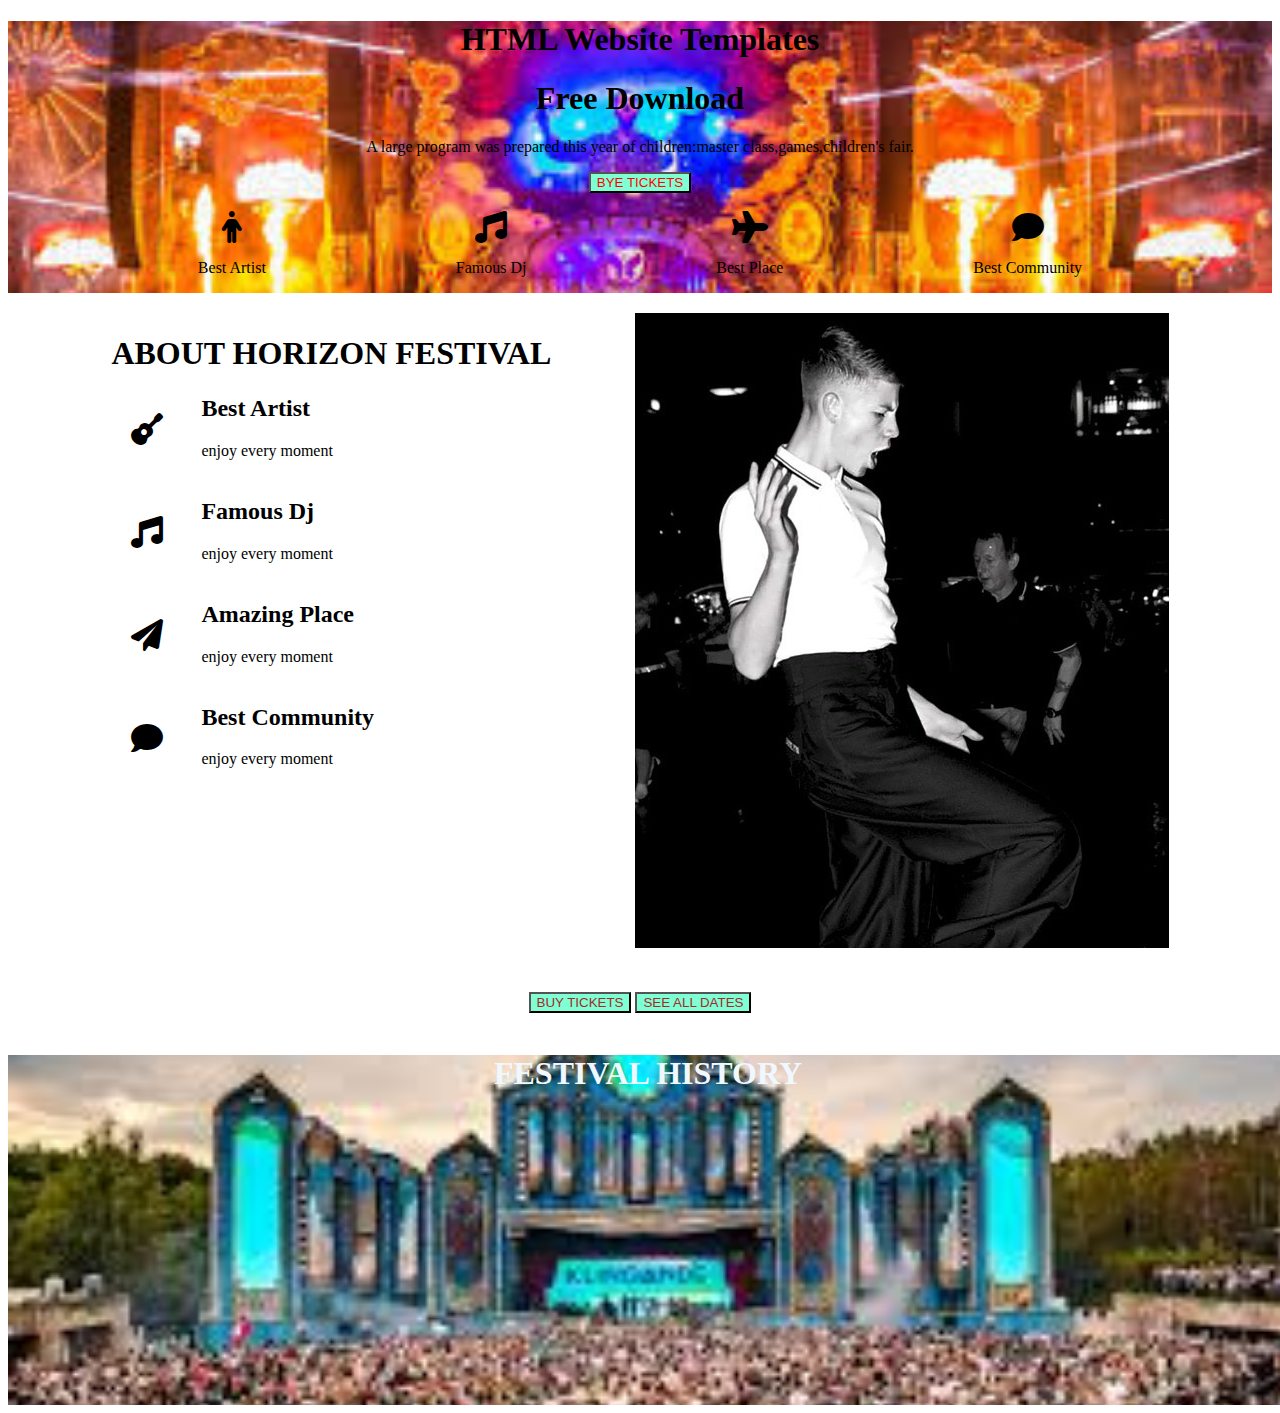
<file: day 7 task/Templates.html>
<!DOCTYPE html>
<html lang="en">

<head>
    <link rel="stylesheet" href="https://cdnjs.cloudflare.com/ajax/libs/font-awesome/6.0.0/css/all.min.css">
    <link rel="stylesheet" href="./templates.css">
    <titl></title>
</head>

<body>
    <div class="top">
        <div>
            <h1>HTML Website Templates</h1>
        </div>
        <div>
            <h1>Free Download</h1>
        </div>
        <DIV class="tagline">
            <p>A large program was prepared this year of children:master class,games,children's fair.</p>

        </DIV>



        <div class="button1">
            <button>BYE TICKETS</button>
        </div>
        <br>
        <div class="navbar">
            <div class="person">
                <i class="fa fa-person fa-2x"></i>
                <p>Best Artist</p>
            </div>
            <div class="DJ">
                <i class="fa fa-music fa-2x"></i>
                <p>Famous Dj</p>
            </div>
            <div class="Place">
                <i class="fa-solid fa-plane fa-2x"></i>
                <p>Best Place</p>
            </div>
            <div class="Community">
                <i class="fa-solid fa-comment fa-2x"></i>
                <p>Best Community</p>
            </div>

        </div>

    </div>
    <div class="middle">
        <div class="flex-column">
            <div class="head2">
                <h1>ABOUT HORIZON FESTIVAL</h1>
            </div>
            <div class="icon">
                <i class="fa-solid fa-guitar fa-2x"></i>
                <div class="description">
                    <h2>Best Artist</h2>
                    <p>enjoy every moment</p>
                </div>
            </div>
            <div class="icon">
                <i class="fa fa-music fa-2x"></i>
                <div class="description">
                    <h2>Famous Dj</h2>
                    <p>enjoy every moment</p>
                </div>
            </div>
            <div class="icon">
                <i class="fa-solid fa-paper-plane fa-2x"></i>
                <div class="description">
                    <h2>Amazing Place</h2>
                    <p>enjoy every moment</p>
                </div>
            </div>
            <div class="icon">
                <i class="fa-solid fa-comment fa-2x"></i>
                <div class="description">
                    <h2>Best Community</h2>
                    <p>enjoy every moment</p>
                </div>
            </div>
        </div>
        <div class="img3">
            <img src="./image2.jpg" alt="horizon img">
        </div>
    </div>
    <div class="button2">
        <div class="sub">
            <button>BUY TICKETS</button>
            <button>SEE ALL DATES</button>
        </div>
    </div>

    <div class="history">
    <div class="heading3">
        <h1>FESTIVAL HISTORY</h1>
    </div>
    </div>
</body>

</html>
</file>
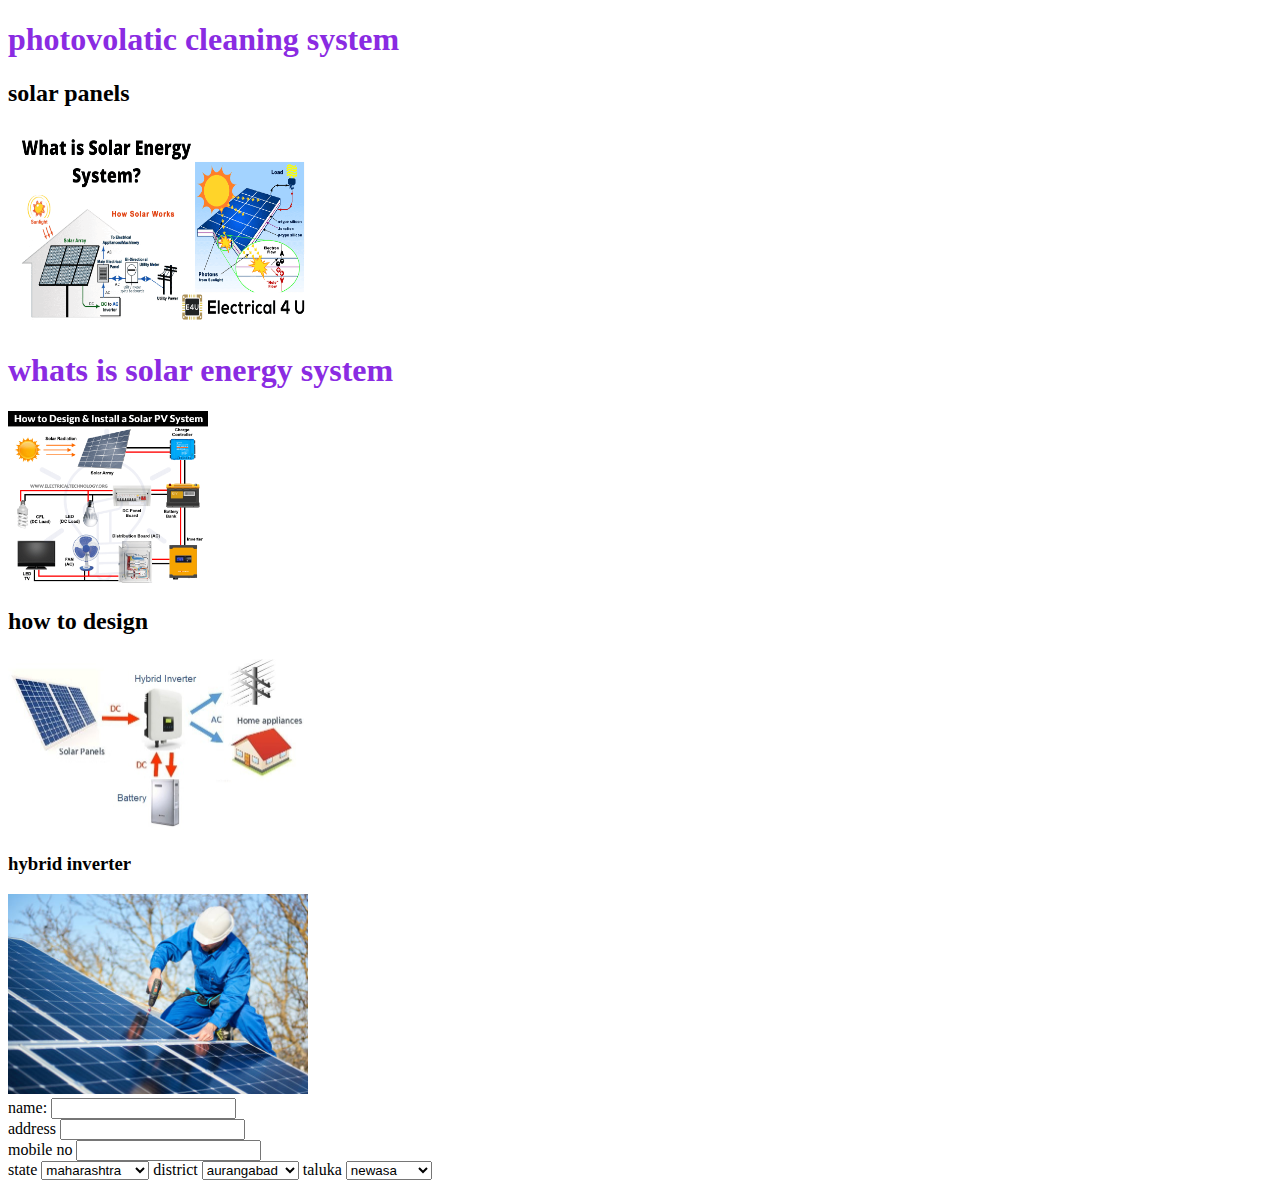
<file: solar panel/cleanenergy.html>
<!DOCTYPE html>
<html lang="en">

<head>
    <title>solar energy system</title>
    <link rel="stylesheet" href="./style/style.css">
    <h1>photovolatic cleaning system</h1>
    <h2>solar panels</h2>
</head>

<body>
        <img src="What-is-Solar-Energy-System.png" height="200" width="300" alt="product image 1">
    <h1>whats is solar energy system</h1>
    <img src="How-to-Design-and-Install-a-Solar-PV-System.png" heigh="100" width="200" alt="product image 2">
    <h2>how to design</h2>
    <img src="Hybrid+Solar+battery+system+diagram.jpg" heigh="200" width="300" alt="product image 3">
    <h3>hybrid inverter</h3>
    <img src="istockphoto-1127159370-612x612.jpg" height="200" width=""200 alt="product image 3">
        <form method="post">
    </div>
    <label for="name">name:</label>
    <input type="text">
    <div>
        <label for="adress">address</label>
        <input type="text">
    </div>
    <div>
        <label for="mobile no">mobile no</label>
        <input type="text">
    </div>
    <div>
        <label for="state">state</label>
        <select>
            <option value="">maharashtra</option>
            <option value="">karnataka</option>
            <option value="">andra pradesh</option>
            <option value="">keral</option>
            <option value="">uttarakhand</option>
            </select>
        <label for="district">district</label>
        <select>
            <option value="">aurangabad</option>
            <option value="">ahmednagar</option>
            <option value="">nashik</option>
            <option value="">nanded</option>
            <option value="">parbhani</option>
        </select> 
        <label for="taluka">taluka</label>
        <select>
            <option value="">newasa</option>
            <option value="">gangapur</option>
            <option value="">paithan</option>
            <option value="">nagar</option>
            <option value="">shrirampur</option>
         </select>
    </div>

    <html>
</file>
<file: day 7 task/templates.css>
.top
{
    size: 1000px;
    text-align: center;
    background-image: url(./image\ 1.jpg);
    background-repeat: no-repeat;
    background-position: center;
    background-size: cover
}
h{color: brown;
     text-shadow:20px 20px 10px  red;

}
button{
    color:red;
    background-color: aquamarine;

}

.heading{
    margin-left: 160;
}
.navbar{
text-align: center;
display: flex;
flex-direction:row;
justify-content:space-evenly;
}
.middle{
    display: flex;
    flex-direction: row;
    justify-content: space-evenly;
    margin: 20px;
    background-size: cover;
}
.icon{
    display: flex;
    flex-direction: column;
    padding: 20px;
}
.description{
    margin-left: 70px;
    margin-top: -70px;
}
.button2{
    text-align: center;
    padding: 20px;
}
.sub>button{
flex-direction: row;
color: brown;
text-align: center;
justify-content: space-evenly;
}

.history{
    height: 350px; width: 1280px;
    color: aliceblue;
    text-align: center;
    background-image: url("./images4.jpg");
    background-repeat: no-repeat;
    background-position: center;
    background-size: cover;

}
</file>
<file: solar panel/style/style.css>
h1{color: blueviolet;}
</file>
